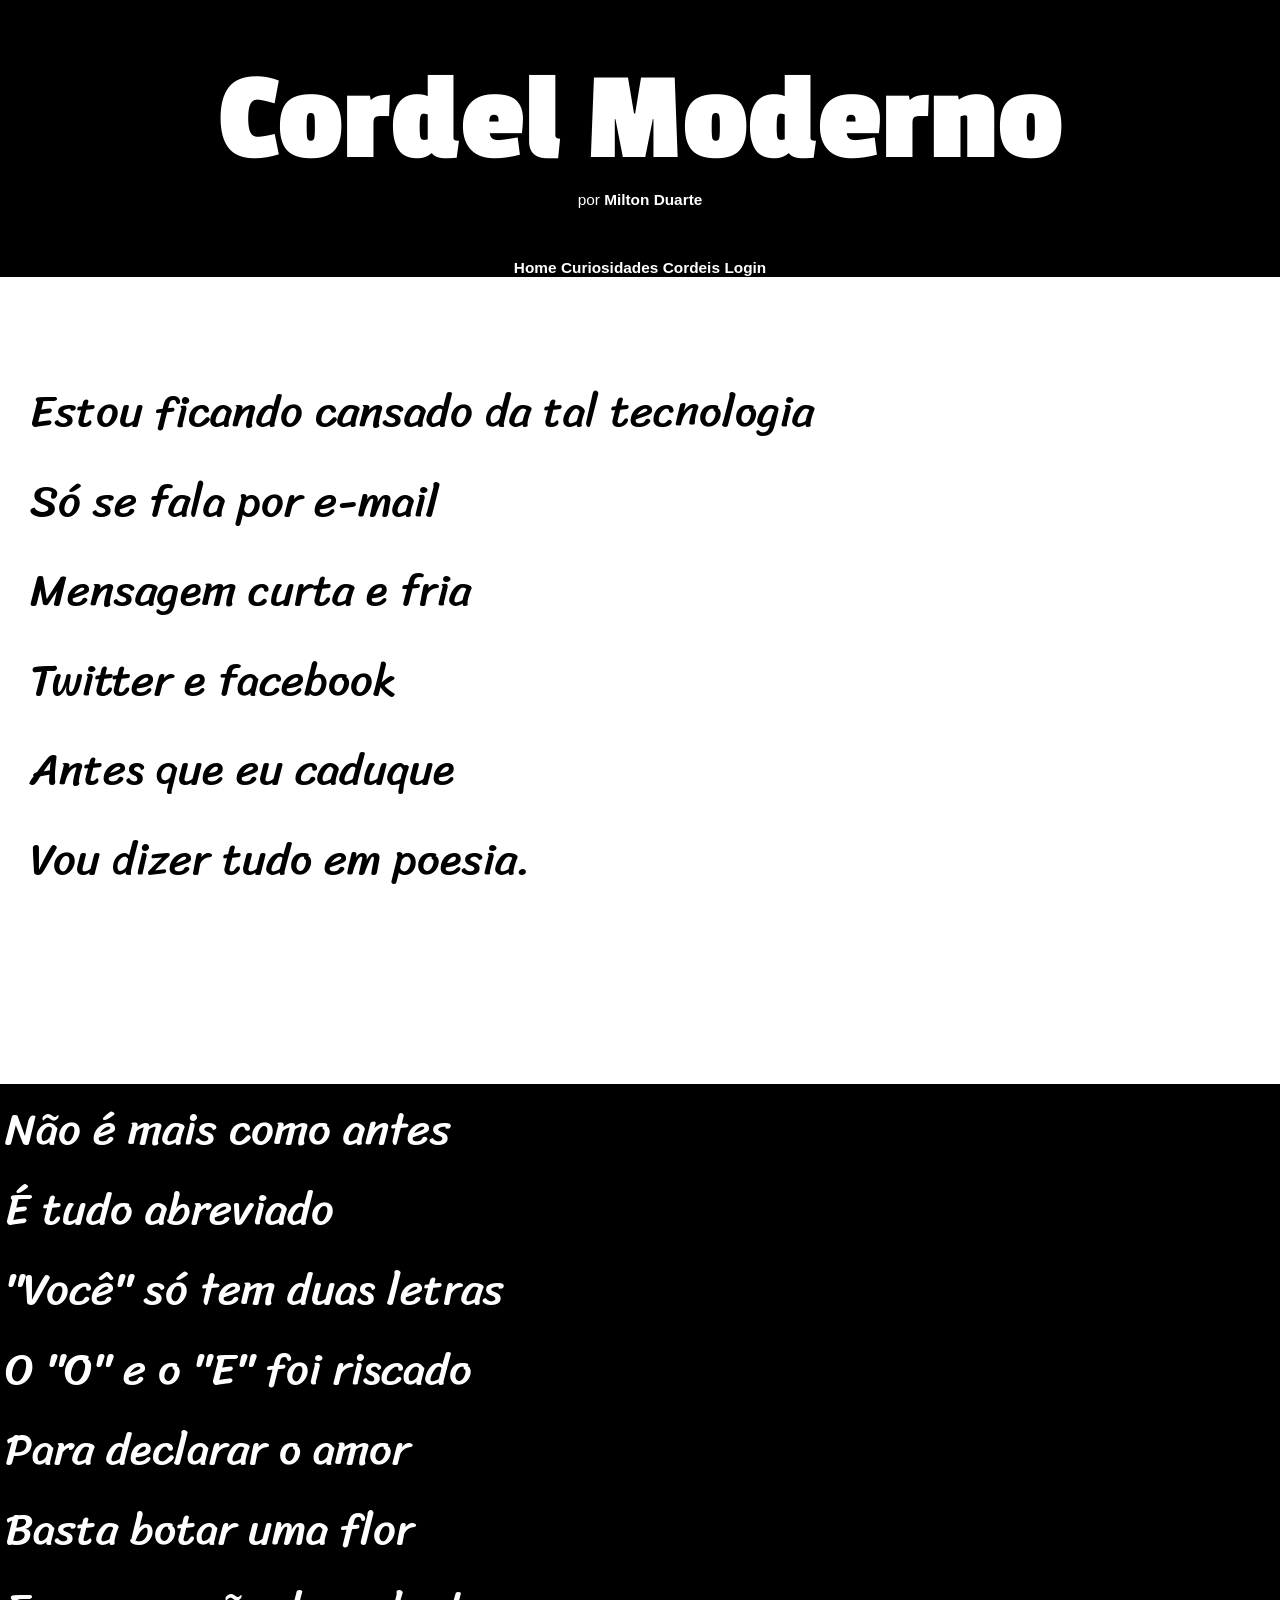
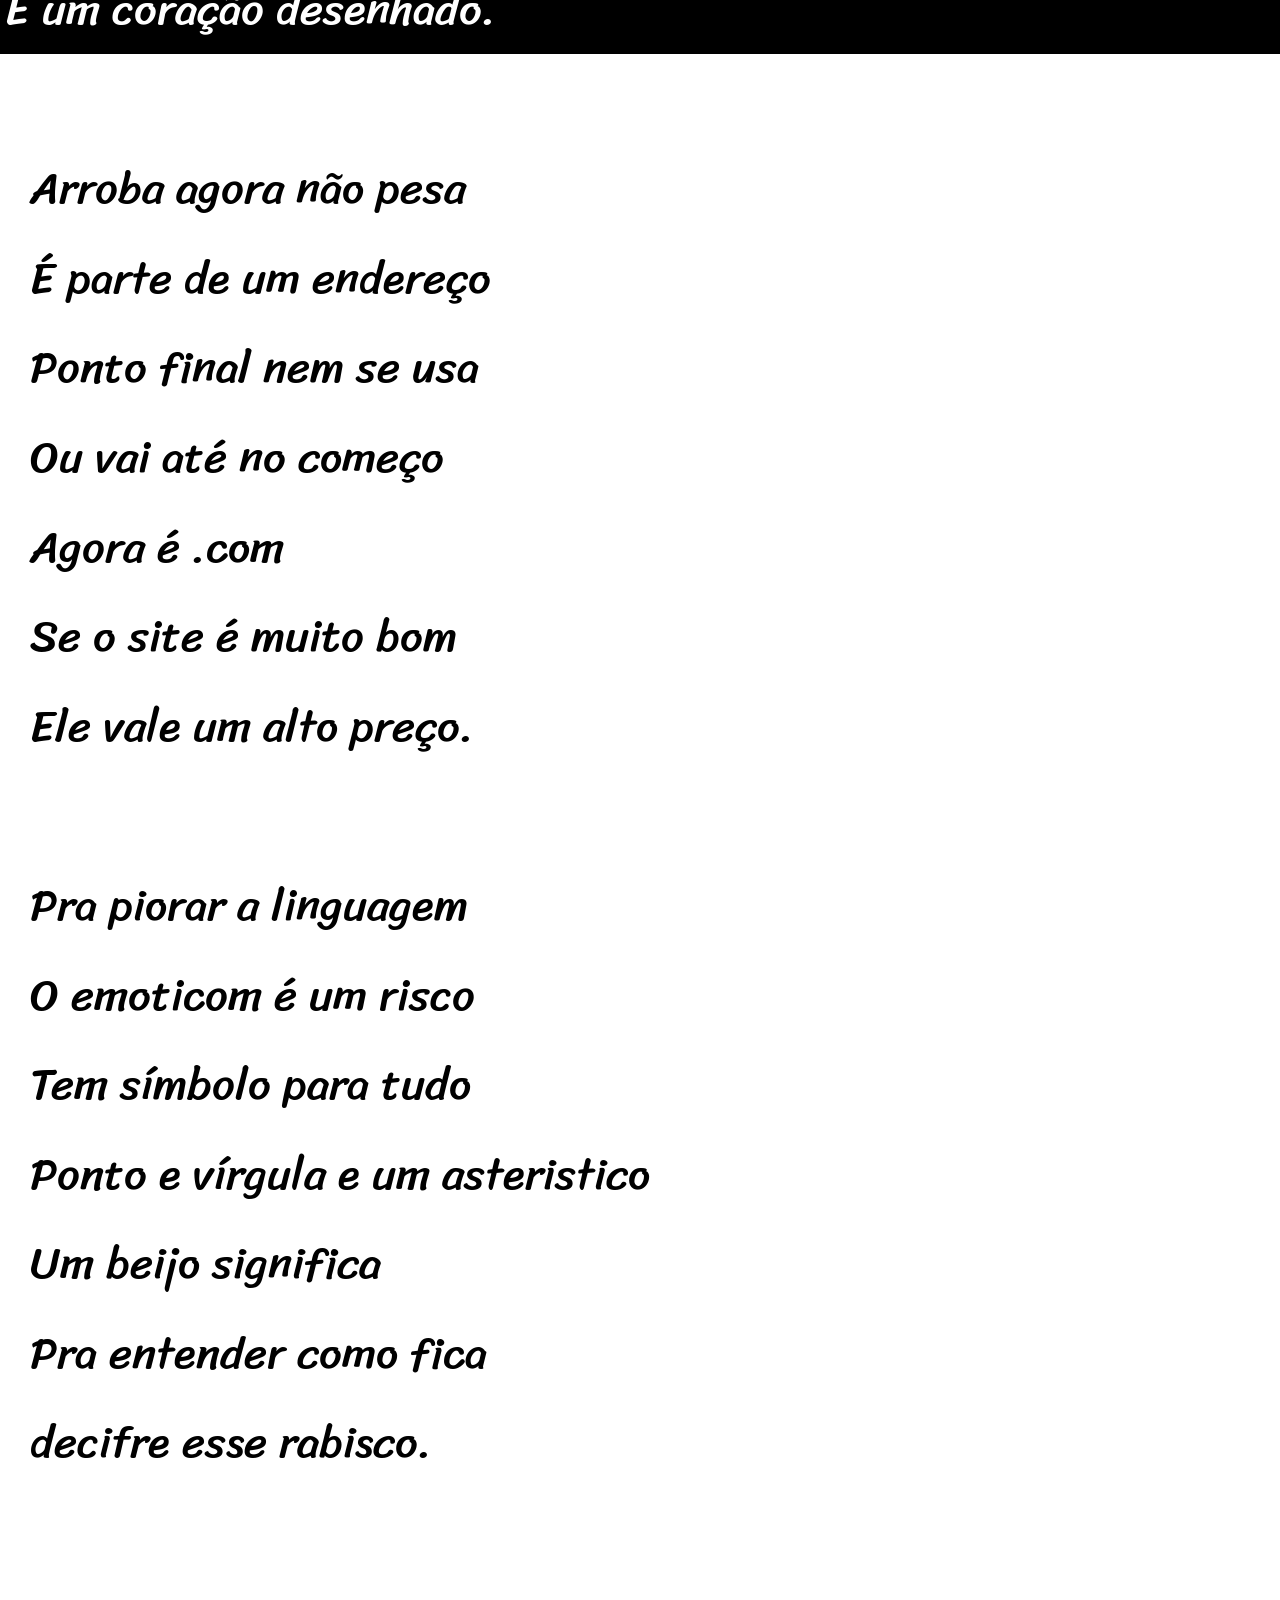
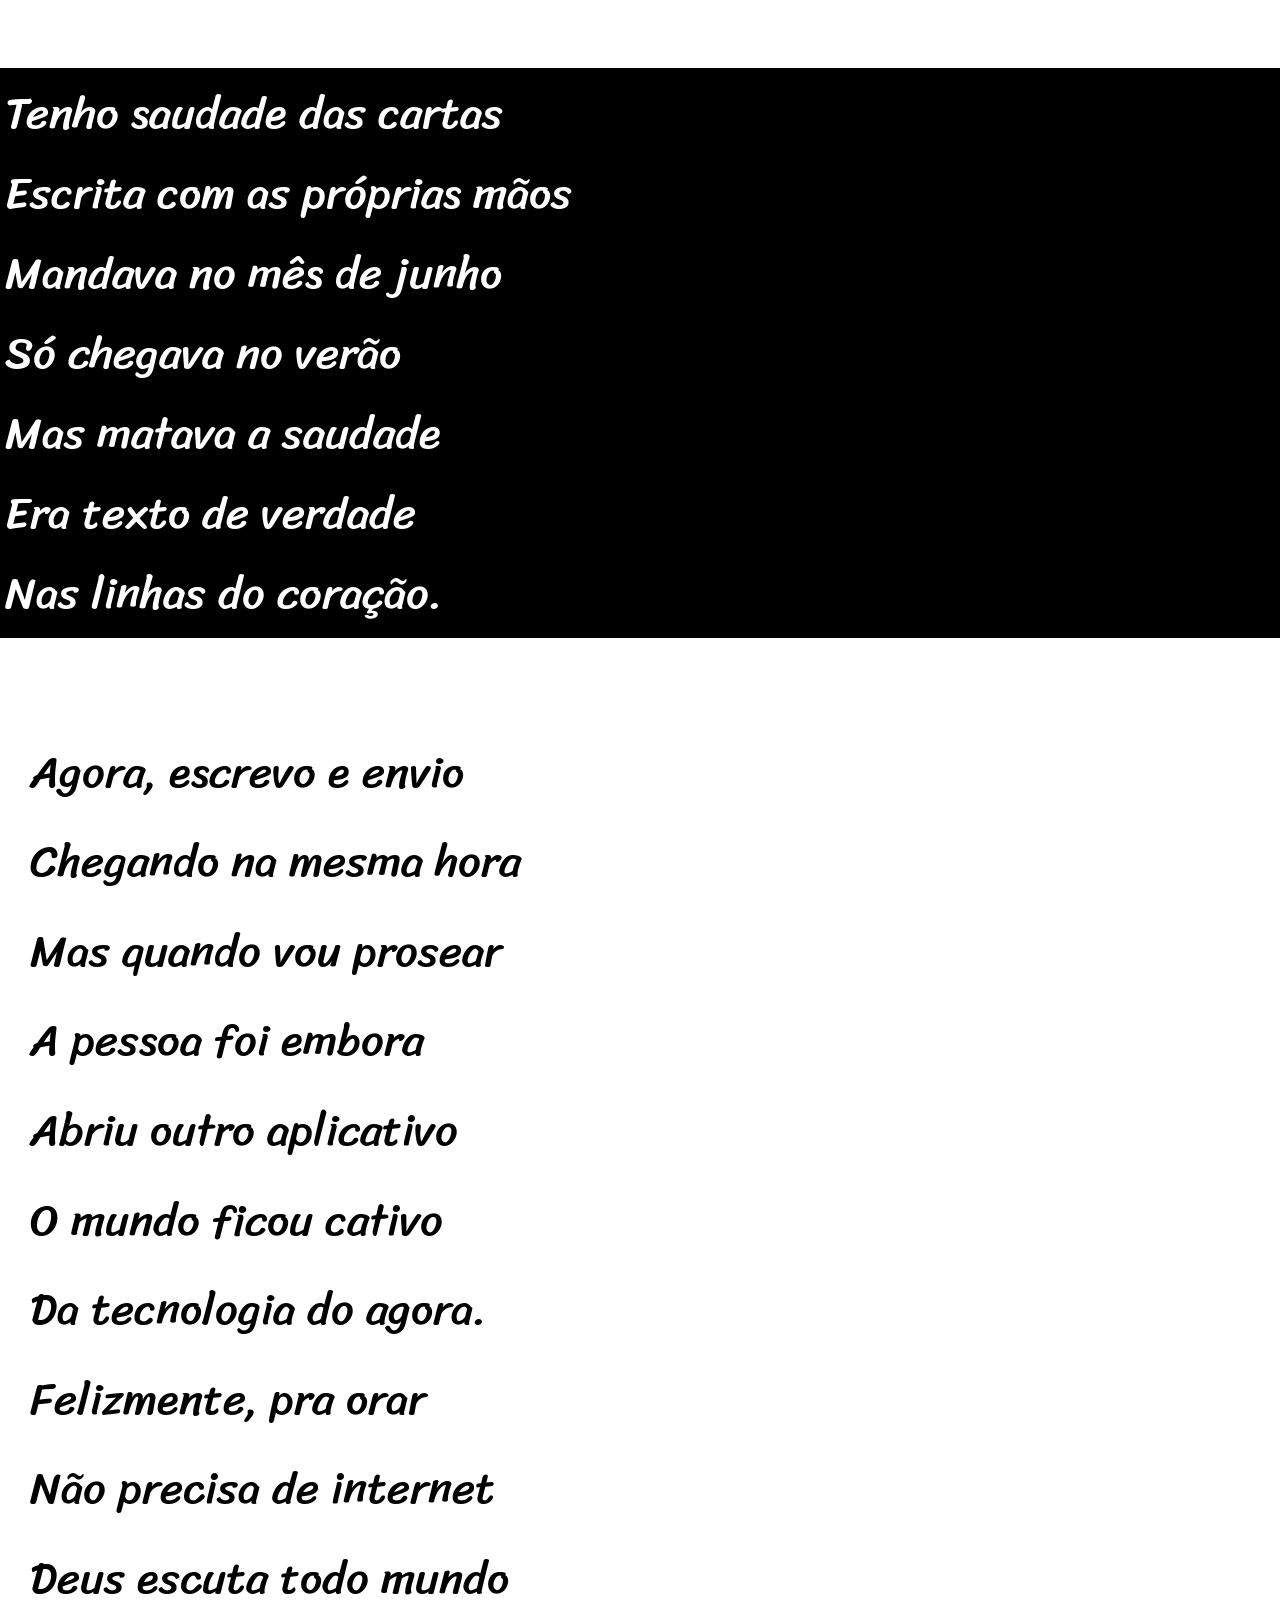
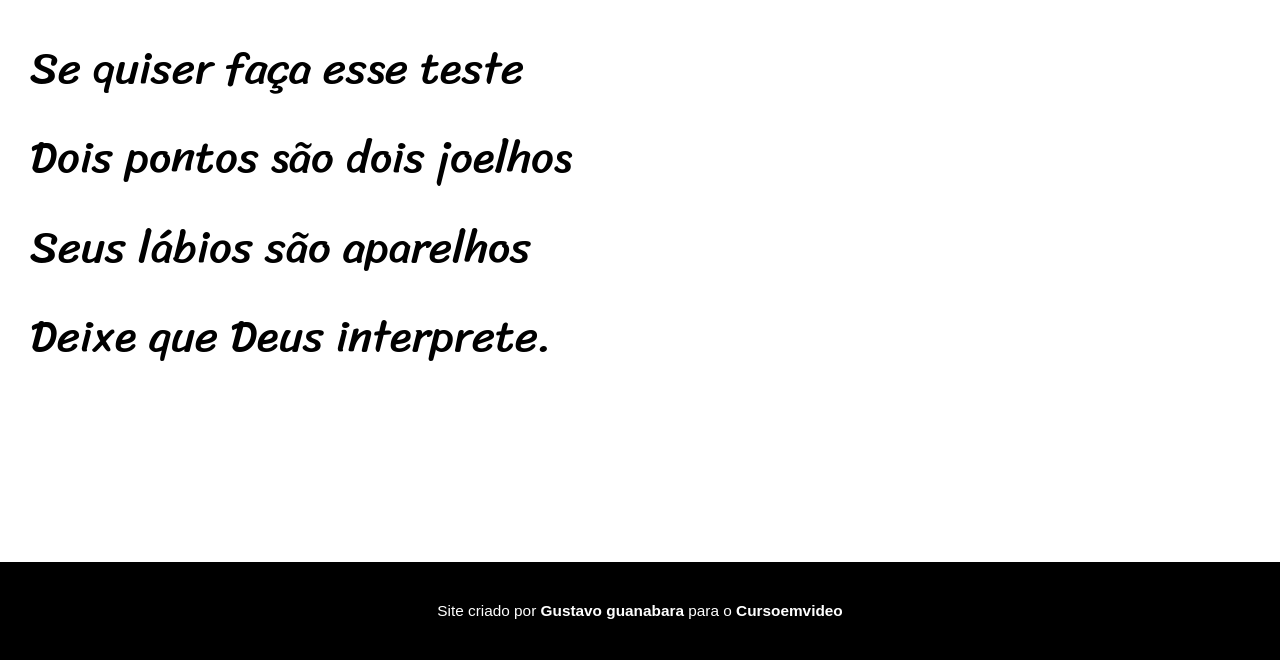
<file: index.html>
<!DOCTYPE html>
<html lang="pt-br">
<head>
    <meta charset="UTF-8">
    <meta name="viewport" content="width=device-width, initial-scale=1.0">
    <title>Cordel Moderno</title>
    <link rel="stylesheet" href="style.css">
</head>
<body>
    <header>
        <h1>Cordel Moderno</h1>
        <p>por <a href="https://www.recantodasletras.com.br/poesias/3186743" target="_blank">Milton Duarte</a></p>
        <nav>
            <a href="#">Home</a>
            <a href="#">Curiosidades</a>
            <a href="#">Cordeis</a>
            <a href="#">Login</a>
        </nav>
    </header>
    <section class="normal">
       
            <p>Estou ficando cansado da tal tecnologia <br>
                Só se fala por e-mail <br> 
                Mensagem curta e fria <br>
                Twitter e facebook <br>
                Antes que eu caduque <br>
                Vou dizer tudo em poesia.
            </p>
       
    </section>
    <section class="imagem" id="imagem01">
       
        <p>
            Não é mais como antes <br>
            É tudo abreviado <br>
            "Você" só tem duas letras <br>
            O "O" e o "E" foi riscado <br>
            Para declarar o amor <br>
            Basta botar uma flor <br>
            E um coração desenhado.

        </p>

    </section>
    <section class="normal">
        <p id="linhas">
            Arroba agora não pesa <br>
            É parte de um endereço <br>
            Ponto final nem se usa <br>
            Ou vai até no começo <br>
            Agora é .com <br>
            Se o site é muito bom <br>
            Ele vale um alto preço.
        </p> 
        <p>
            Pra piorar a linguagem <br>
            O emoticom é um risco <br>
            Tem símbolo para tudo <br>
            Ponto e vírgula e um asteristico <br>
            Um beijo significa <br>
            Pra entender como fica <br>
            decifre esse rabisco.
        </p>

    </section>
    <section class="imagem" id="imagem02">
        <p>
            Tenho saudade das cartas <br>
            Escrita com as próprias mãos <br>
            Mandava no mês de junho <br>
            Só chegava no verão <br>
            Mas matava a saudade <br>
            Era texto de verdade <br>
            Nas linhas do coração.
        </p>

    </section>
    <section class="normal">
        Agora, escrevo e envio <br>
        Chegando na mesma hora <br>
        Mas quando vou prosear <br>
        A pessoa foi embora <br>
        Abriu outro aplicativo <br>
        O mundo ficou cativo <br>
        Da tecnologia do agora.
        <p>
            Felizmente, pra orar <br>
            Não precisa de internet <br>
            Deus escuta todo mundo <br>
            Se quiser faça esse teste <br>
            Dois pontos são dois joelhos <br>
            Seus lábios são aparelhos <br>
            Deixe que Deus interprete.
        </p>
    </section>
    <footer>
        <p>Site criado por <a href="https://gustavoguanabara.github.io/" target="_blank">Gustavo guanabara</a> para o <a href="https://www.cursoemvideo.com/" target="_blank">Cursoemvideo</a></p>
    </footer>
    
</body>
</html>
</file>
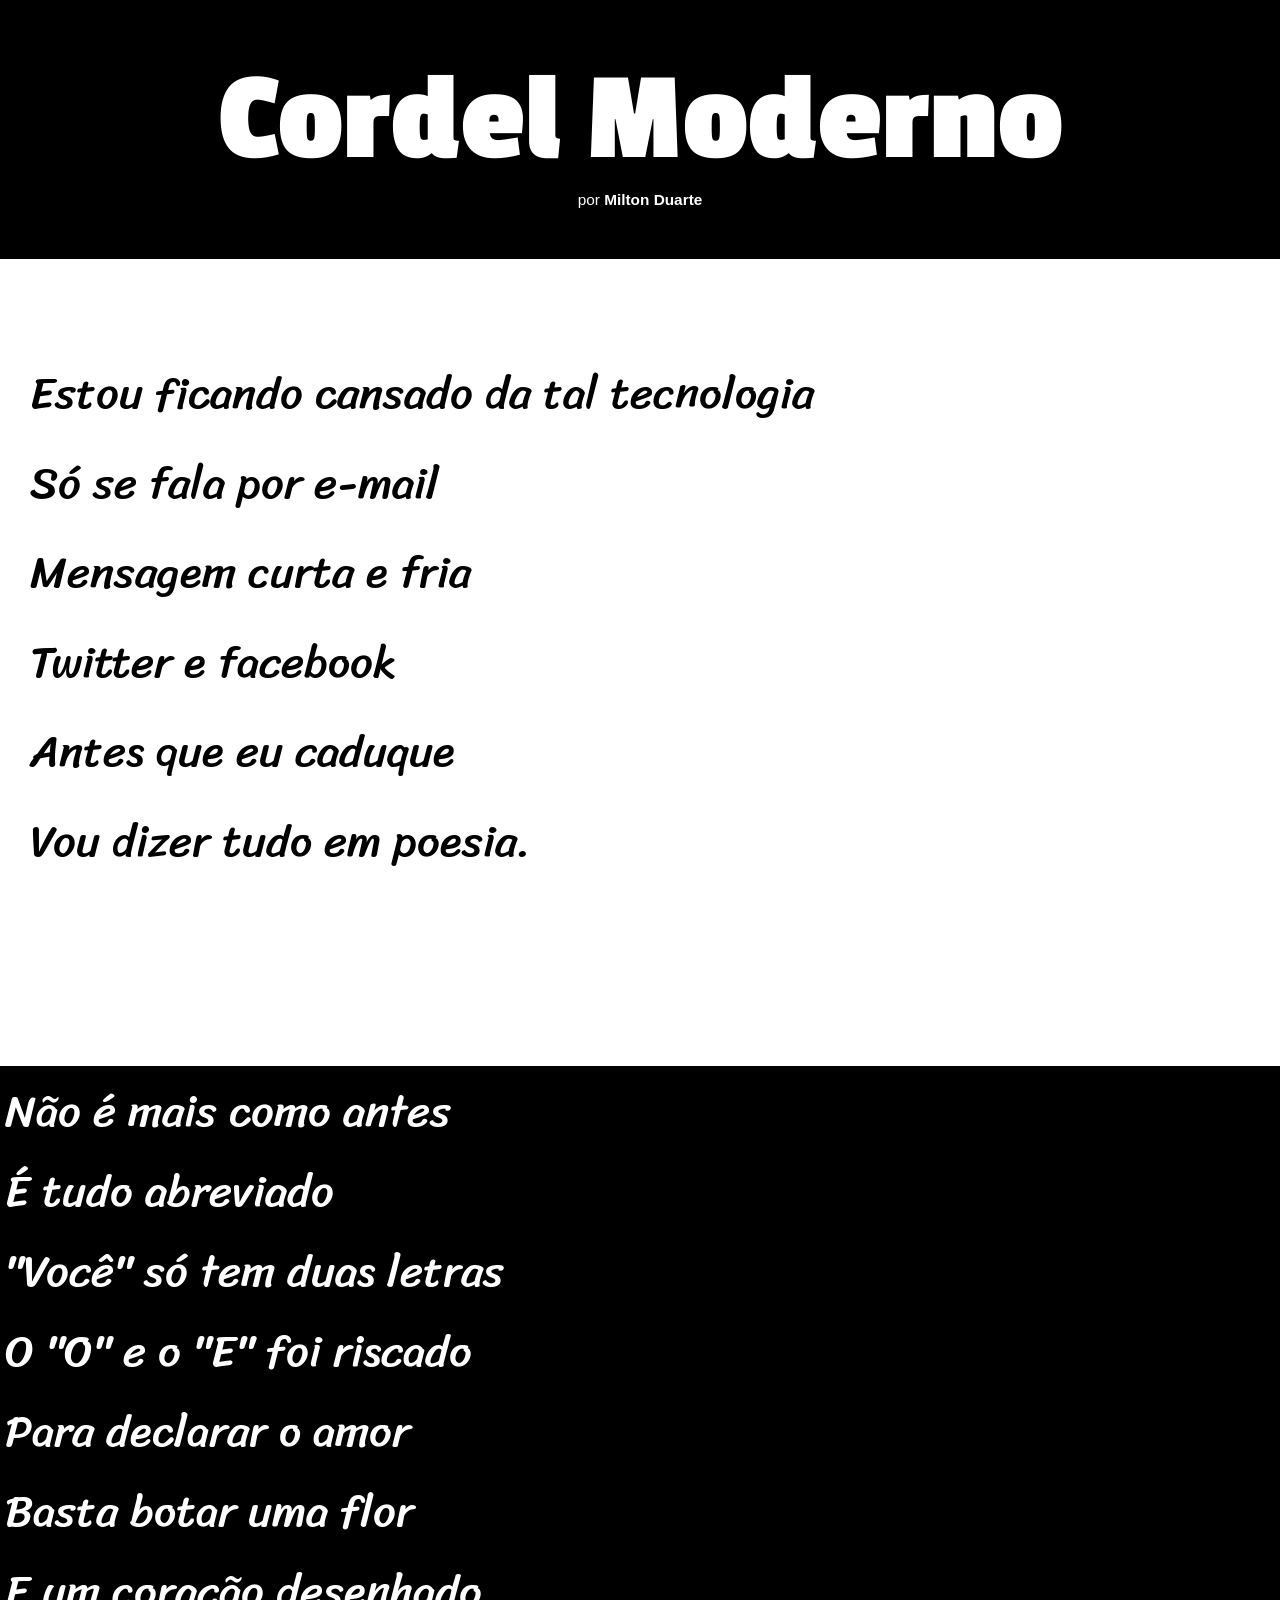
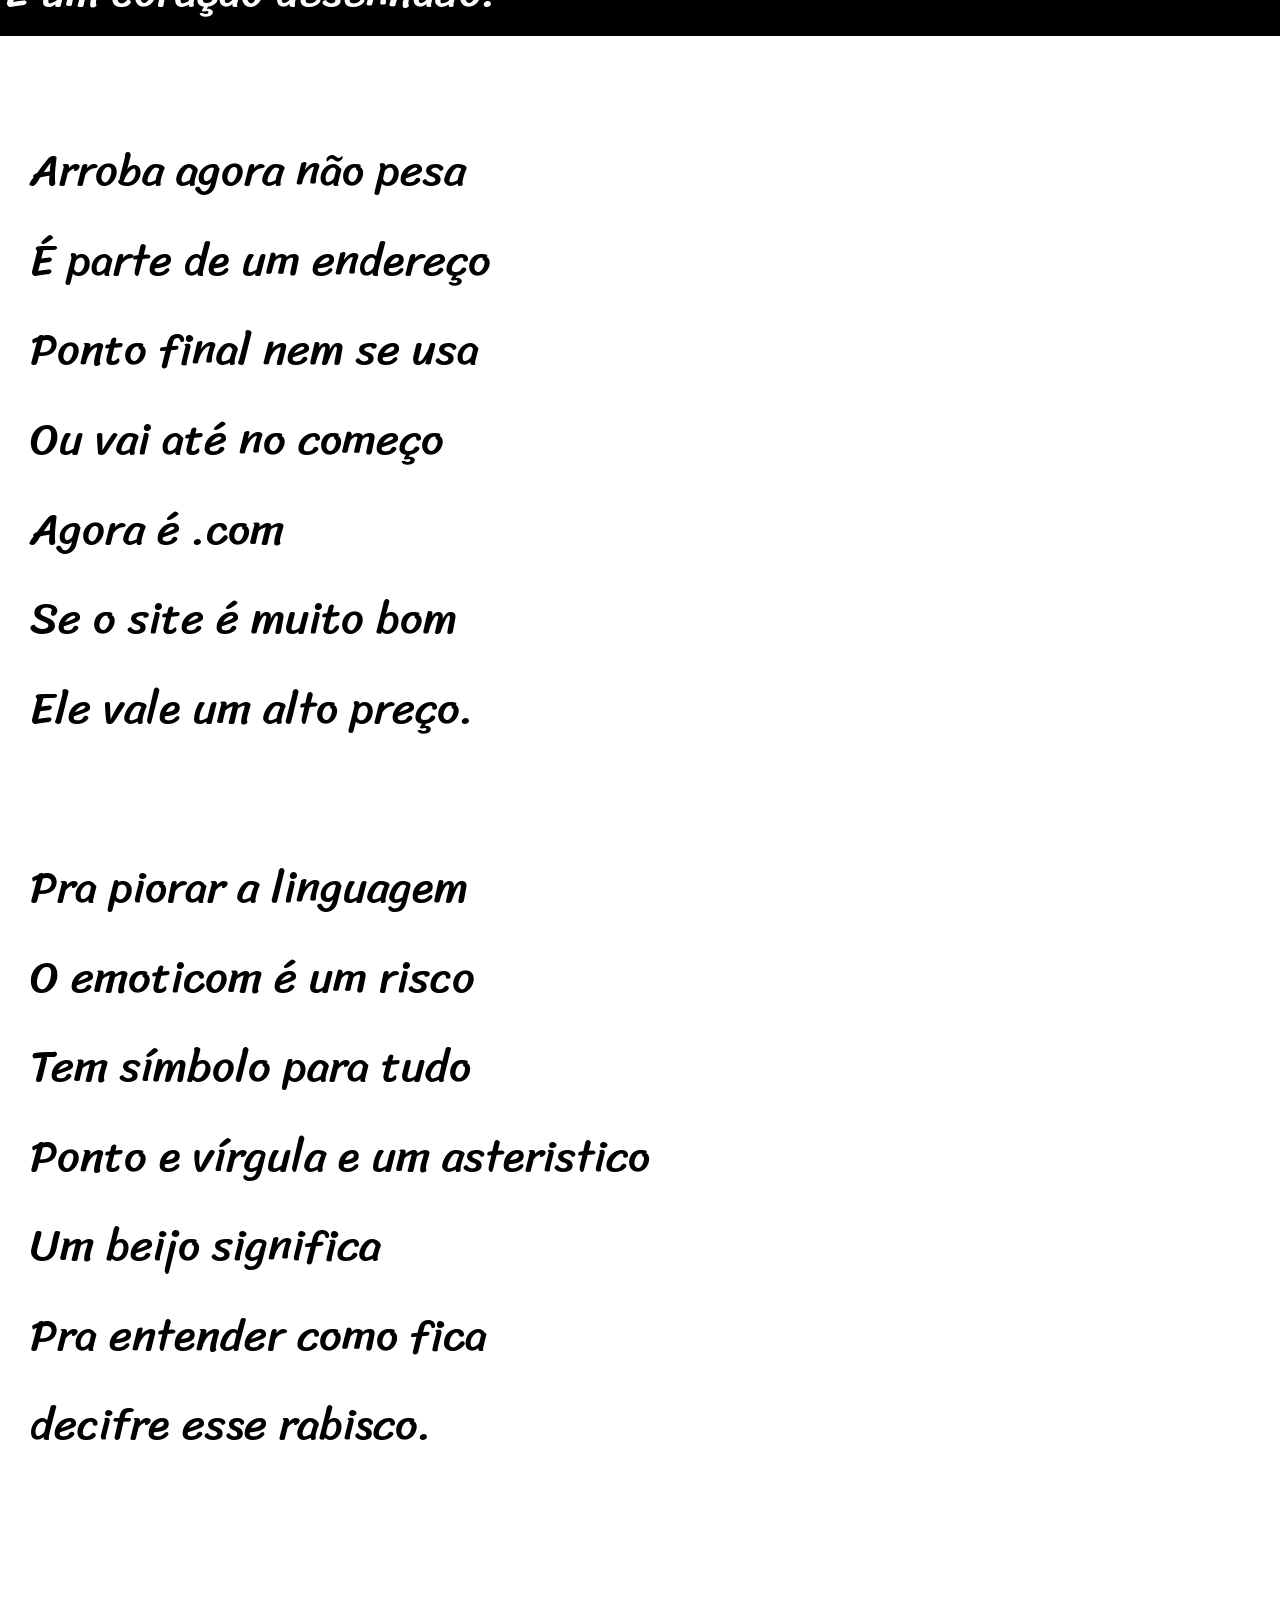
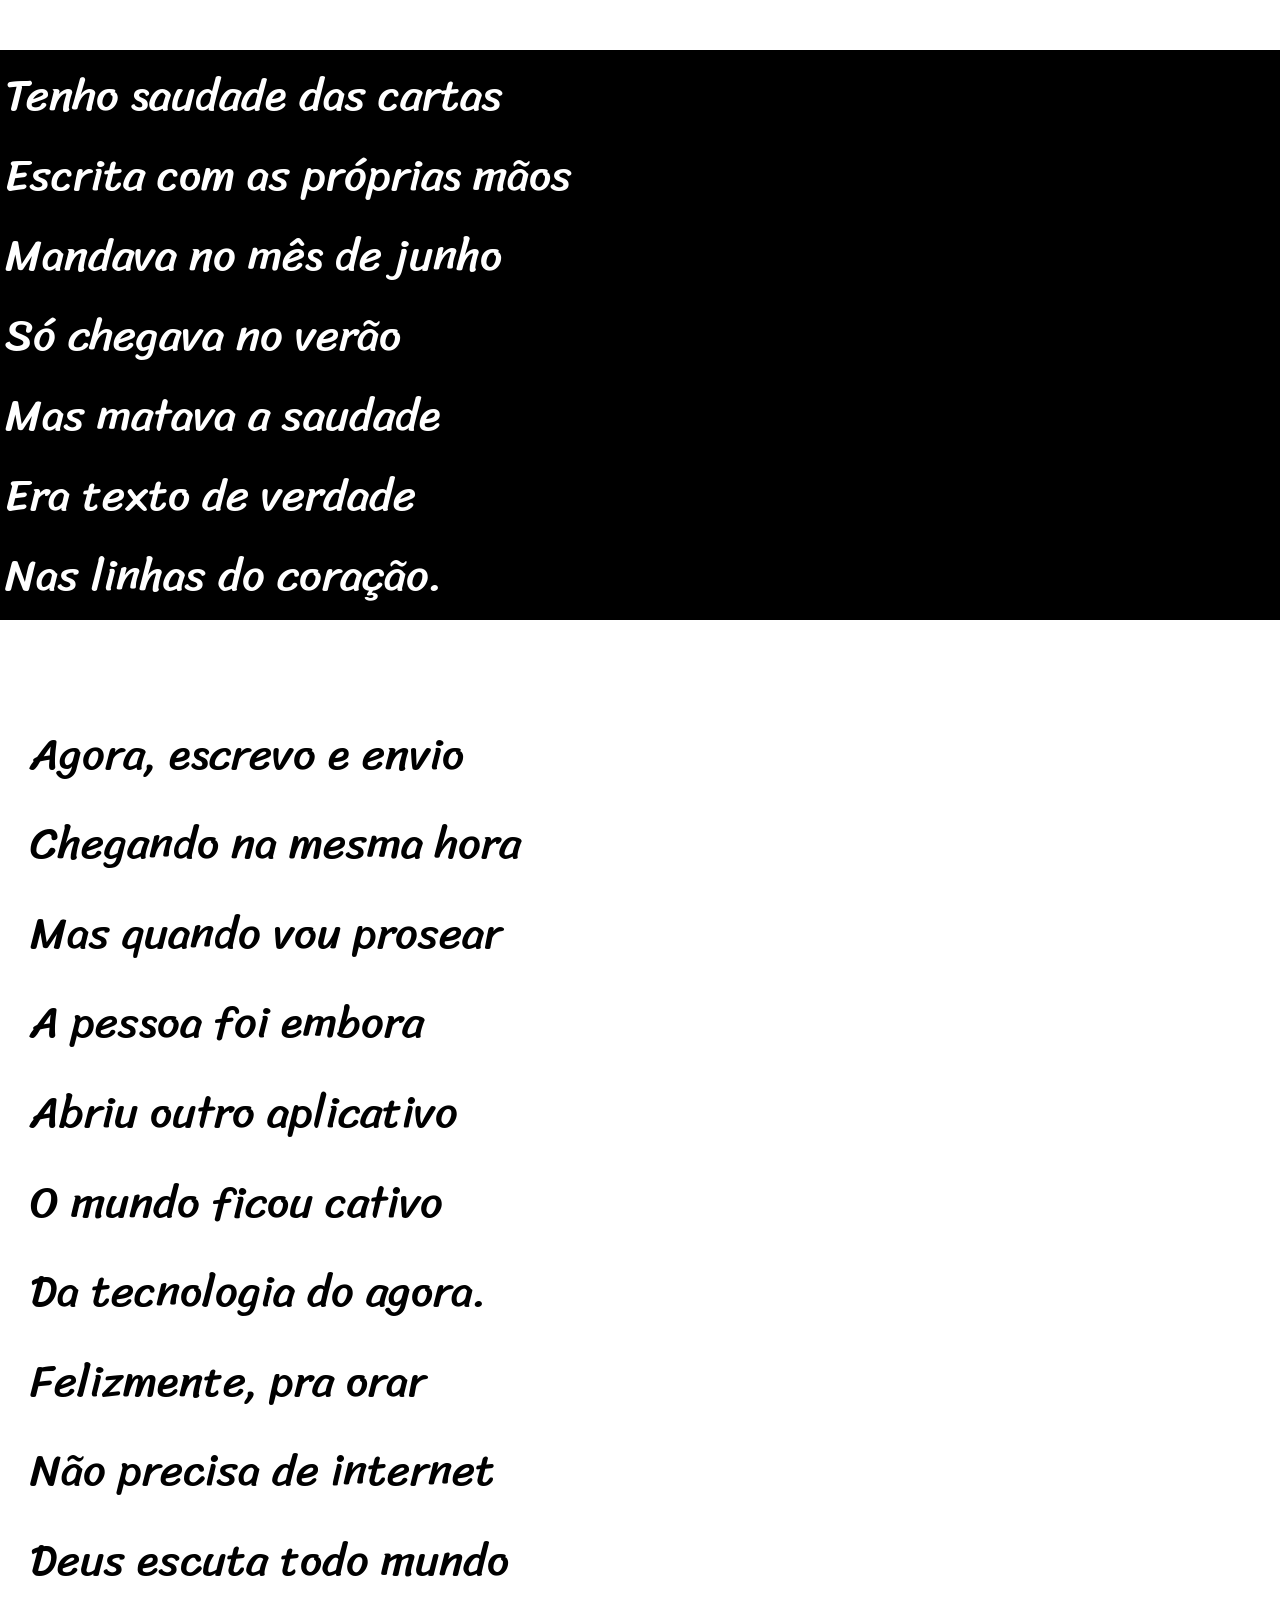
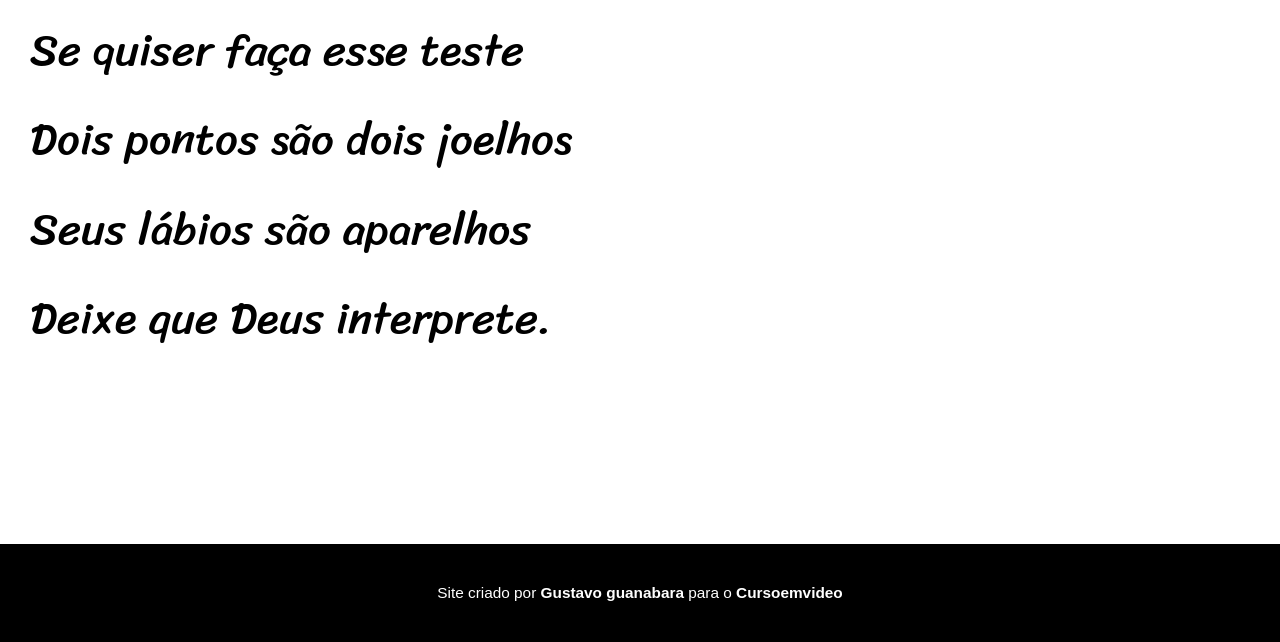
<file: Cordel.html>
<!DOCTYPE html>
<html lang="pt-br">
<head>
    <meta charset="UTF-8">
    <meta name="viewport" content="width=device-width, initial-scale=1.0">
    <title>Cordel Moderno</title>
    <link rel="stylesheet" href="style.css">
</head>
<body>
    <header>
        <h1>Cordel Moderno</h1>
        <p>por <a href="https://www.recantodasletras.com.br/poesias/3186743">Milton Duarte</a></p>
    </header>
    <section class="normal">
       
            <p>Estou ficando cansado da tal tecnologia <br>
                Só se fala por e-mail <br> 
                Mensagem curta e fria <br>
                Twitter e facebook <br>
                Antes que eu caduque <br>
                Vou dizer tudo em poesia.
            </p>
       
    </section>
    <section class="imagem" id="imagem01">
       
        <p>
            Não é mais como antes <br>
            É tudo abreviado <br>
            "Você" só tem duas letras <br>
            O "O" e o "E" foi riscado <br>
            Para declarar o amor <br>
            Basta botar uma flor <br>
            E um coração desenhado.

        </p>

    </section>
    <section class="normal">
        <p id="linhas">
            Arroba agora não pesa <br>
            É parte de um endereço <br>
            Ponto final nem se usa <br>
            Ou vai até no começo <br>
            Agora é .com <br>
            Se o site é muito bom <br>
            Ele vale um alto preço.
        </p> 
        <p>
            Pra piorar a linguagem <br>
            O emoticom é um risco <br>
            Tem símbolo para tudo <br>
            Ponto e vírgula e um asteristico <br>
            Um beijo significa <br>
            Pra entender como fica <br>
            decifre esse rabisco.
        </p>

    </section>
    <section class="imagem" id="imagem02">
        <p>
            Tenho saudade das cartas <br>
            Escrita com as próprias mãos <br>
            Mandava no mês de junho <br>
            Só chegava no verão <br>
            Mas matava a saudade <br>
            Era texto de verdade <br>
            Nas linhas do coração.
        </p>

    </section>
    <section class="normal">
        Agora, escrevo e envio <br>
        Chegando na mesma hora <br>
        Mas quando vou prosear <br>
        A pessoa foi embora <br>
        Abriu outro aplicativo <br>
        O mundo ficou cativo <br>
        Da tecnologia do agora.
        <p>
            Felizmente, pra orar <br>
            Não precisa de internet <br>
            Deus escuta todo mundo <br>
            Se quiser faça esse teste <br>
            Dois pontos são dois joelhos <br>
            Seus lábios são aparelhos <br>
            Deixe que Deus interprete.
        </p>
    </section>
    <footer>
        <p>Site criado por <a href="https://gustavoguanabara.github.io/" target="_blank">Gustavo guanabara</a> para o <a href="https://www.cursoemvideo.com/" target="_blank">Cursoemvideo</a></p>
    </footer>
    
</body>
</html>
</file>
<file: style.css>
@charset "UTF-8"; 

@import url('https://fonts.googleapis.com/css2?family=Bebas+Neue&family=Lato:ital,wght@0,100;0,300;0,400;0,700;0,900;1,100;1,300;1,400;1,700;1,900&family=Oswald:wght@200..700&family=Passion+One:wght@400;700;900&family=Protest+Guerrilla&family=Ubuntu+Mono:ital,wght@0,400;0,700;1,400;1,700&display=swap');

@import url('https://fonts.googleapis.com/css2?family=Bebas+Neue&family=Lato:ital,wght@0,100;0,300;0,400;0,700;0,900;1,100;1,300;1,400;1,700;1,900&family=Oswald:wght@200..700&family=Passion+One:wght@400;700;900&family=Protest+Guerrilla&family=Sriracha&family=Ubuntu+Mono:ital,wght@0,400;0,700;1,400;1,700&display=swap');

:root{
    --fonte1: Verdana, Geneva, Tahoma, sans-serif;
    --fonte2: 'Passion One', cursive;
    --fonte3: 'Sriracha', cursive;
}
*{
    margin: 0px;
    padding: 0px;
    font-size: 1em;
}
body{
    min-height: 100vh;
    background-color: black;
    color: white;
    font-family: var(--fonte1);
}
  
header{
    text-align: center;
    background-color: black;
    color: white;
   
    

    
}
header > h1{
    font-family: var(--fonte2);
    font-weight: bold;
    font-size: 10vw;
    text-align: center;
    padding-top: 50px;
    
    
}
header > p{
    text-align: center;
    padding-bottom: 50px;
    font-size: 1.2vw;
}
section p{
    padding-bottom: 2em;
}
section.normal{
    background-color: white;
    color: black;
    padding-top: 10vh;
    padding-bottom: 10vh;
    line-height: 2em;
    padding-left: 30px;
    font-family: var(--fonte3);
    font-size: 3.5vw;
}
section.imagem{
    background-color: rgb(51, 51, 51);
    color: white;
    box-shadow: inset 6px 6px 13px 0px rgba(0, 0, 0, 0.473);
    background-size: cover;
    background-attachment: fixed;
 
}
section.imagem > p{
    display: inline-block;
    padding: 5px;
    background-color: rgba(0, 0, 0, 0.514);
    text-shadow: 1px 1px 0px black;
    font-family: var(--fonte3);
    font-size: 3.5vw;
}
section#imagem01{
    background-image: url(imagens/background001.jpg);
    background-position: right center;
    
}
section.imagem > p{
    display: inline-block;
    padding: 5px;
    background-color: rgba(0, 0, 0, 0.514);
    text-shadow: 1px 1px 0px black;
    font-family: var(--fonte3);
    font-size: 3.5vw;  
}
section#imagem02{
    background-image: url(imagens/background002.jpg);
    background-position: right center;
}
footer{
    text-align: center;
    color: white;
    padding: 40px;
    font-size: 1.2vw;
    font-family: var(--fonte1);

}
footer a{
    text-decoration: none;
    font-weight: bold;
    color: white;
}
header a {
    text-decoration: none;
    color: white;
    font-weight: bold;
    font-size: 1.2vw;
}
a:hover{
    text-decoration: underline;
}
</file>
